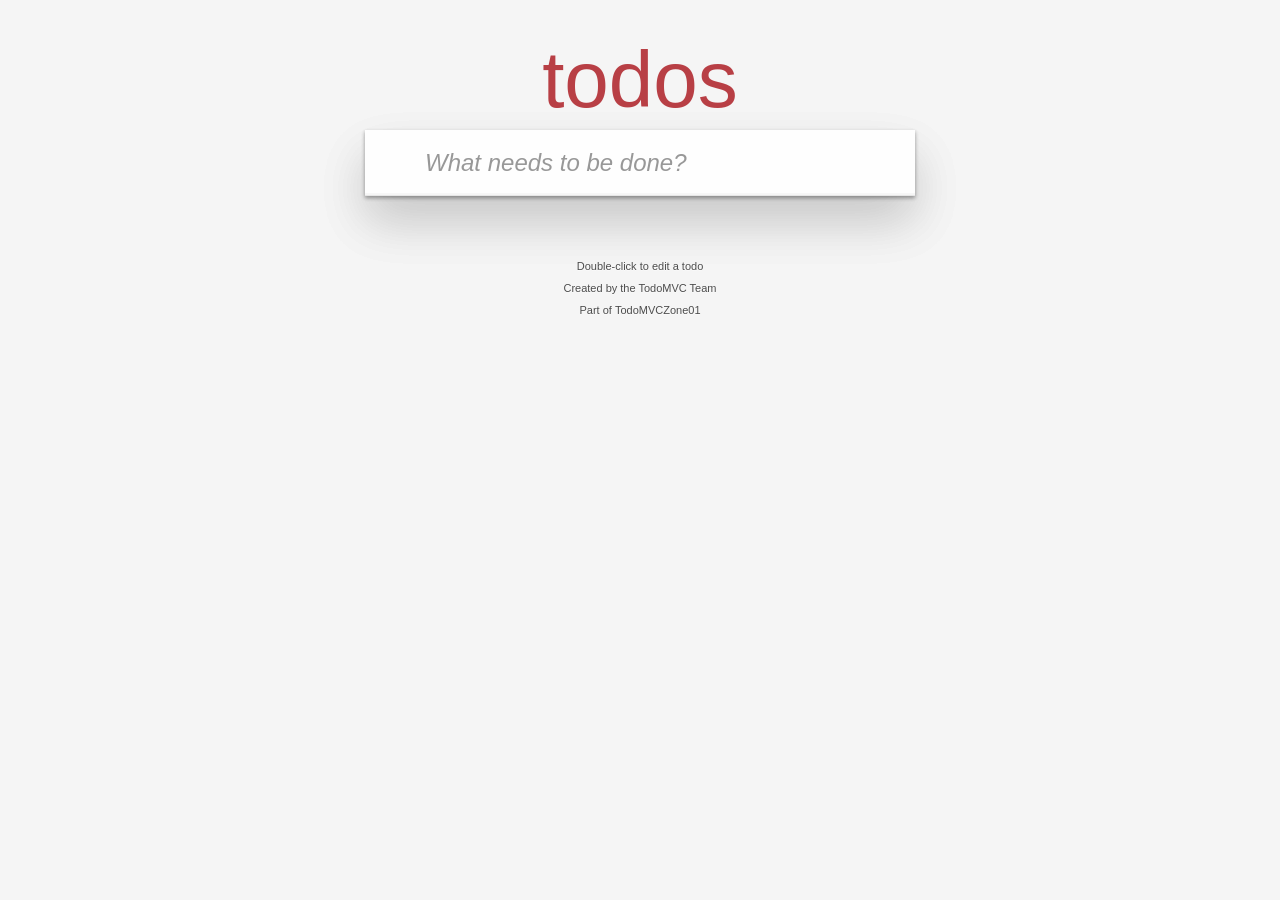
<file: Todo/index.html>
<!DOCTYPE html>
<html lang="en">
<head>
    <meta charset="UTF-8">
    <meta name="viewport" content="width=device-width, initial-scale=1.0">
    <title>TodoMVC: Zone01</title>
    <link href="app.css" rel="stylesheet">
    <style>
        nav { padding: 10px; background: #f4f4f4; margin-bottom: 20px; }
        nav a { margin-right: 15px; text-decoration: none; transition: 0.3s; }
    </style>
</head>
<body>
    <section class="todoapp" id="root">
    </section>

    <footer class="info">
        <p>Double-click to edit a todo</p>
        <p>Created by the TodoMVC Team</p>
        <p>Part of 
            <a href="https://zone01oujda.ma/">TodoMVCZone01</a>
        </p>
    </footer>
    
    <script type="module" src="./base.js"></script>
</body>
</html>
</file>
<file: Todo/app.css>
@charset "utf-8";.visually-hidden {
    border: 0;
    clip: rect(0 0 0 0);
    clip-path: inset(50%);
    height: 1px;
    margin: -1px;
    overflow: hidden;
    padding: 0;
    position: absolute;
    white-space: nowrap;
    width: 1px
}

.toggle-all {
    height: 60px!important;
    right: auto!important;
    width: 40px!important
}

.toggle-all-label {
    pointer-events: none
}

body,button,html {
    margin: 0;
    padding: 0
}

button {
    -webkit-appearance: none;
    appearance: none;
    background: none;
    border: 0;
    color: inherit;
    font-family: inherit;
    font-size: 100%;
    font-weight: inherit;
    vertical-align: baseline;
    -webkit-font-smoothing: antialiased
}

body,button {
    -moz-osx-font-smoothing: grayscale
}

body {
    background: #f5f5f5;
    color: #111;
    font: 14px Helvetica Neue,Helvetica,Arial,sans-serif;
    line-height: 1.4em;
    margin: 0 auto;
    max-width: 550px;
    min-width: 230px;
    -webkit-font-smoothing: antialiased;
    font-weight: 300
}

.hidden {
    display: none
}

.todoapp {
    background: #fff;
    box-shadow: 0 2px 4px 0 rgba(0,0,0,.2),0 25px 50px 0 rgba(0,0,0,.1);
    margin: 130px 0 40px;
    position: relative
}

.todoapp input::-webkit-input-placeholder {
    color: rgba(0,0,0,.4);
    font-style: italic;
    font-weight: 400
}

.todoapp input::-moz-placeholder {
    color: rgba(0,0,0,.4);
    font-style: italic;
    font-weight: 400
}

.todoapp input::input-placeholder {
    color: rgba(0,0,0,.4);
    font-style: italic;
    font-weight: 400
}

.todoapp h1 {
    color: #b83f45;
    font-size: 80px;
    font-weight: 200;
    position: absolute;
    text-align: center;
    -webkit-text-rendering: optimizeLegibility;
    -moz-text-rendering: optimizeLegibility;
    text-rendering: optimizeLegibility;
    top: -140px;
    width: 100%
}

.edit,.new-todo {
    border: 1px solid #999;
    box-shadow: inset 0 -1px 5px 0 rgba(0,0,0,.2);
    box-sizing: border-box;
    color: inherit;
    font-family: inherit;
    font-size: 24px;
    font-weight: inherit;
    line-height: 1.4em;
    margin: 0;
    padding: 6px;
    position: relative;
    width: 100%;
    -webkit-font-smoothing: antialiased;
    -moz-osx-font-smoothing: grayscale
}

.new-todo {
    background: rgba(0,0,0,.003);
    border: none;
    box-shadow: inset 0 -2px 1px rgba(0,0,0,.03);
    height: 65px;
    padding: 16px 16px 16px 60px
}

.main {
    border-top: 1px solid #e6e6e6;
    position: relative;
    z-index: 2
}

.toggle-all {
    border: none;
    bottom: 100%;
    height: 1px;
    opacity: 0;
    position: absolute;
    right: 100%;
    width: 1px
}

.toggle-all+label {
    align-items: center;
    display: flex;
    font-size: 0;
    height: 65px;
    justify-content: center;
    left: 0;
    position: absolute;
    top: -65px;
    width: 45px
}

.toggle-all+label:before {
    color: #949494;
    content: "❯";
    display: inline-block;
    font-size: 22px;
    padding: 10px 27px;
    -webkit-transform: rotate(90deg);
    transform: rotate(90deg)
}

.toggle-all:checked+label:before {
    color: #484848
}

.todo-list {
    list-style: none;
    margin: 0;
    padding: 0
}

.todo-list li {
    border-bottom: 1px solid #ededed;
    font-size: 24px;
    position: relative
}

.todo-list li:last-child {
    border-bottom: none
}

.todo-list li.editing {
    border-bottom: none;
    padding: 0
}

.todo-list li.editing .edit {
    display: block;
    margin: 0 0 0 43px;
    padding: 12px 16px;
    width: calc(100% - 43px)
}

.todo-list li.editing .view {
    display: none
}

.todo-list li .toggle {
    -webkit-appearance: none;
    appearance: none;
    border: none;
    bottom: 0;
    height: auto;
    margin: auto 0;
    opacity: 0;
    position: absolute;
    text-align: center;
    top: 0;
    width: 40px
}

.todo-list li .toggle+label {
    background-image: url("data:image/svg+xml;utf8,%3Csvg%20xmlns%3D%22http%3A//www.w3.org/2000/svg%22%20width%3D%2240%22%20height%3D%2240%22%20viewBox%3D%22-10%20-18%20100%20135%22%3E%3Ccircle%20cx%3D%2250%22%20cy%3D%2250%22%20r%3D%2250%22%20fill%3D%22none%22%20stroke%3D%22%23949494%22%20stroke-width%3D%223%22/%3E%3C/svg%3E");
    background-position: 0;
    background-repeat: no-repeat
}

.todo-list li .toggle:checked+label {
    background-image: url("data:image/svg+xml;utf8,%3Csvg%20xmlns%3D%22http%3A%2F%2Fwww.w3.org%2F2000%2Fsvg%22%20width%3D%2240%22%20height%3D%2240%22%20viewBox%3D%22-10%20-18%20100%20135%22%3E%3Ccircle%20cx%3D%2250%22%20cy%3D%2250%22%20r%3D%2250%22%20fill%3D%22none%22%20stroke%3D%22%2359A193%22%20stroke-width%3D%223%22%2F%3E%3Cpath%20fill%3D%22%233EA390%22%20d%3D%22M72%2025L42%2071%2027%2056l-4%204%2020%2020%2034-52z%22%2F%3E%3C%2Fsvg%3E")
}

.todo-list li label {
    color: #484848;
    display: block;
    font-weight: 400;
    line-height: 1.2;
    overflow-wrap: break-word;
    padding: 15px 15px 15px 60px;
    transition: color .4s
}

.todo-list li.completed label {
    color: #949494;
    text-decoration: line-through
}

.todo-list li .destroy {
    bottom: 0;
    color: #949494;
    display: none;
    font-size: 30px;
    height: 40px;
    margin: auto 0;
    position: absolute;
    right: 10px;
    top: 0;
    transition: color .2s ease-out;
    width: 40px
}

.todo-list li .destroy:focus,.todo-list li .destroy:hover {
    color: #c18585
}

.todo-list li .destroy:after {
    content: "×";
    display: block;
    height: 100%;
    line-height: 1.1
}

.todo-list li:hover .destroy {
    display: block
}

.todo-list li .edit {
    display: none
}

.todo-list li.editing:last-child {
    margin-bottom: -1px
}

.footer {
    border-top: 1px solid #e6e6e6;
    font-size: 15px;
    height: 20px;
    padding: 10px 15px;
    text-align: center
}

.footer:before {
    bottom: 0;
    box-shadow: 0 1px 1px rgba(0,0,0,.2),0 8px 0 -3px #f6f6f6,0 9px 1px -3px rgba(0,0,0,.2),0 16px 0 -6px #f6f6f6,0 17px 2px -6px rgba(0,0,0,.2);
    content: "";
    height: 50px;
    left: 0;
    overflow: hidden;
    position: absolute;
    right: 0
}

.todo-count {
    float: left;
    text-align: left
}

.todo-count strong {
    font-weight: 300
}

.filters {
    left: 0;
    list-style: none;
    margin: 0;
    padding: 0;
    position: absolute;
    right: 0
}

.filters li {
    display: inline
}

.filters li a {
    border: 1px solid transparent;
    border-radius: 3px;
    color: inherit;
    margin: 3px;
    padding: 3px 7px;
    text-decoration: none
}

.filters li a:hover {
    border-color: #db7676
}

.filters li a.selected {
    border-color: #ce4646
}

.clear-completed,html .clear-completed:active {
    cursor: pointer;
    float: right;
    line-height: 19px;
    position: relative;
    text-decoration: none
}

.clear-completed:hover {
    text-decoration: underline
}

.info {
    color: #4d4d4d;
    font-size: 11px;
    margin: 65px auto 0;
    text-align: center;
    text-shadow: 0 1px 0 hsla(0,0%,100%,.5)
}

.info p {
    line-height: 1
}

.info a {
    color: inherit;
    font-weight: 400;
    text-decoration: none
}

.info a:hover {
    text-decoration: underline
}

@media screen and (-webkit-min-device-pixel-ratio: 0) {
    .todo-list li .toggle,.toggle-all {
        background:none
    }

    .todo-list li .toggle {
        height: 40px
    }
}

@media (max-width: 430px) {
    .footer {
        height:50px
    }

    .filters {
        bottom: 10px
    }
}

.toggle-all:focus+label,.toggle:focus+label,:focus {
    box-shadow: 0 0 2px 2px #cf7d7d;
    outline: 0
}

hr {
    border: 0;
    border-bottom: 1px dashed #f7f7f7;
    border-top: 1px dashed #c5c5c5;
    margin: 20px 0
}

.learn a {
    color: #b83f45;
    font-weight: 400;
    text-decoration: none
}

.learn a:hover {
    color: #787e7e;
    text-decoration: underline
}

.learn h3,.learn h4,.learn h5 {
    color: #000;
    font-weight: 500;
    line-height: 1.2;
    margin: 10px 0
}

.learn h3 {
    font-size: 24px
}

.learn h4 {
    font-size: 18px
}

.learn h5 {
    font-size: 14px;
    margin-bottom: 0
}

.learn ul {
    margin: 0 0 30px 25px;
    padding: 0
}

.learn li {
    line-height: 20px
}

.learn p {
    font-size: 15px;
    font-weight: 300;
    line-height: 1.3;
    margin-bottom: 0;
    margin-top: 0
}

#issue-count {
    display: none
}

.quote {
    border: none;
    margin: 20px 0 60px
}

.quote p {
    font-style: italic
}

.quote p:before {
    content: "“";
    left: 3px;
    top: -20px
}

.quote p:after,.quote p:before {
    font-size: 50px;
    opacity: .15;
    position: absolute
}

.quote p:after {
    bottom: -42px;
    content: "”";
    right: 3px
}

.quote footer {
    bottom: -40px;
    position: absolute;
    right: 0
}

.quote footer img {
    border-radius: 3px
}

.quote footer a {
    margin-left: 5px;
    vertical-align: middle
}

.speech-bubble {
    background: rgba(0,0,0,.04);
    border-radius: 5px;
    padding: 10px;
    position: relative
}

.speech-bubble:after {
    border: 13px solid transparent;
    border-top-color: rgba(0,0,0,.04);
    content: "";
    position: absolute;
    right: 30px;
    top: 100%
}

.learn-bar>.learn {
    background-color: hsla(0,0%,100%,.6);
    border-radius: 5px;
    left: -300px;
    padding: 10px;
    position: absolute;
    top: 8px;
    transition-duration: .5s;
    transition-property: left;
    width: 272px
}

@media (min-width: 899px) {
    .learn-bar {
        padding-left:300px;
        width: auto
    }

    .learn-bar>.learn {
        left: 8px
    }
}

/*# sourceMappingURL=app.css.map*/
</file>
